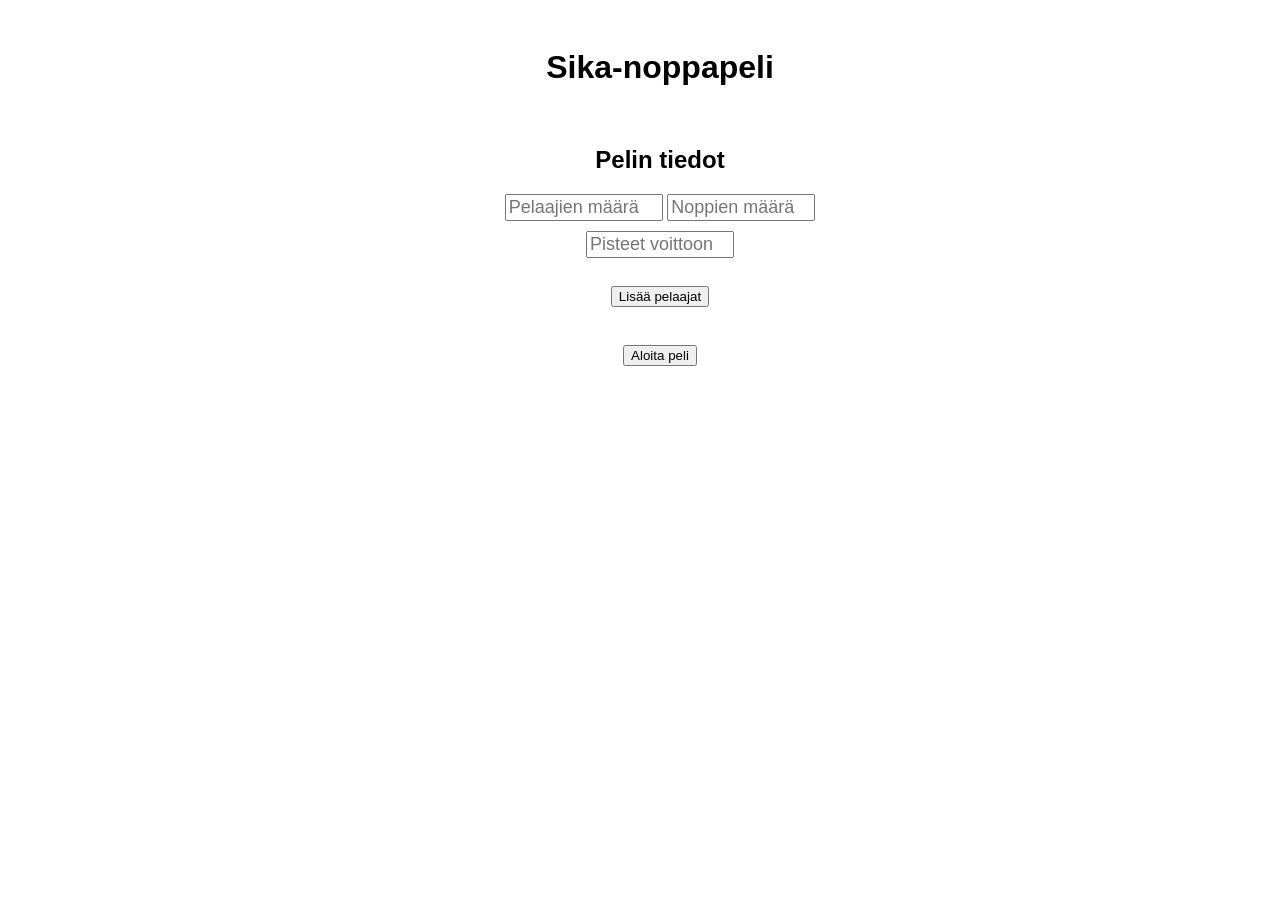
<file: index.html>
<!DOCTYPE html>
<html lang="en">
<head>
    <meta charset="UTF-8">
    <meta name="viewport" content="width=device-width, initial-scale=1.0">
    <title>Sika-noppapeli</title>
    <link rel="stylesheet" href="style.css">
</head>
<body>
    
    <div class="main-container">

        <h1>Sika-noppapeli</h1>
        <br>
        <h2>Pelin tiedot</h2>

        <div class="game-info" id="gameContainer">

            <div>
            <input type="number" id="playerCount" class="player-count" 
                placeholder="Pelaajien määrä" min="2" max="10">
            <input type="number" id="diceCount" class="dice-count" 
                placeholder="Noppien määrä" min="1" max="2">
            </div>
            <input type="number" id="winningScore" class="winning-score" 
                placeholder="Pisteet voittoon" min="10" max="1000">
            
            <br>
            
            <button id="addPlayersButton" class="add-players-button">Lisää pelaajat</button>

            <br>

            <div id="playersContainer" class="players-container">
            </div>
            
            

        </div>

        <div class="start-game-container" id="startGameContainer">
            <button id="startGameButton" class="start-game-button">Aloita peli</button>
        </div>



    </div>

    <script src="main.js"></script>
</body>
</html>
</file>
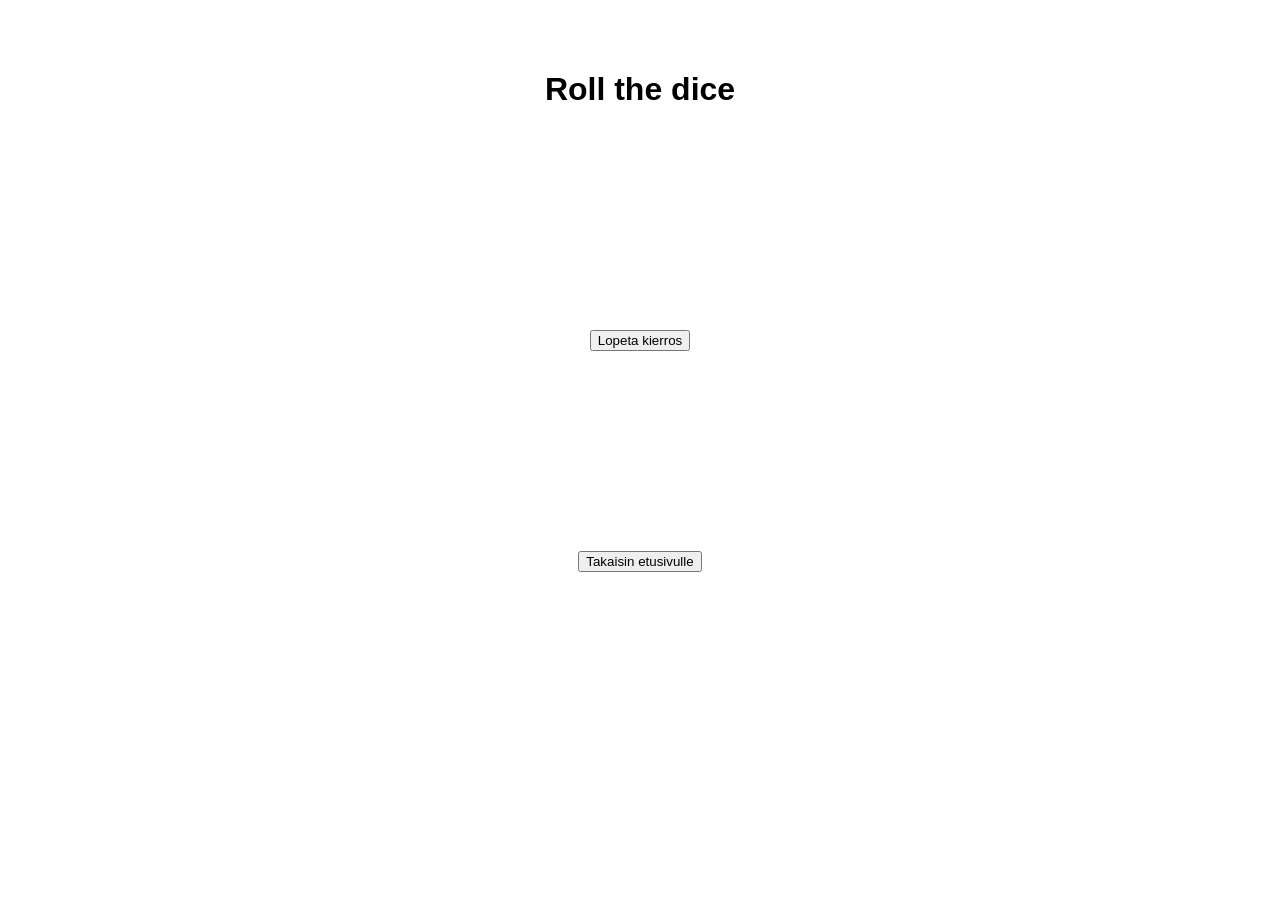
<file: game.html>
<!DOCTYPE html>
<html lang="en">
<head>
    <meta charset="UTF-8">
    <meta name="viewport" content="width=device-width, initial-scale=1.0">
    <title>Sika-noppapeli</title>
    <link rel="stylesheet" href="style.css">
</head>


<body class="game-body">

    <div id="overlay" class="overlay" hidden>
        <div class="overlay-content">
            <h2>Game over!</h2>
            <p id="winnerText">Player  wins!</p>
            <button id="closeOverlay">Continue</button>
        </div>
    </div>

    <h1>Roll the dice</h1>

    <div class="dice-container" id="diceContainer">
        
    </div>

    <div class="end-turn-container" id="endTurnContainer">
        <button id="endTurnButton" class="end-turn-button">Lopeta kierros</button>
    </div>

    <div class="game-container" id="gameContainer">
        
    </div>

    <button id="toLobby">Takaisin etusivulle</button>
    
    <script src="game.js"></script>
</body>
</html>
</file>
<file: style.css>
body{
    font-family: sans-serif, Arial, Helvetica;
}

.main-container {
    width: 100%;
    text-align: center;
    padding: 20px;
}

.game-info {
    display: flex;
    flex-direction: column;
    align-items: center;
}

.player-count{
    font-size: 18px;
    margin-bottom: 10px;
    width: 15ch;
}

.dice-count{
    font-size: 18px;
    margin-bottom: 10px;
    width: 14ch;
}

.winning-score{
    font-size: 18px;
    margin-bottom: 10px;
    width: 14ch;
}

.players-container {
    display: flex;
    flex-wrap: wrap;
    justify-content: center;
    gap: 5px;
    margin-bottom: 20px;
    max-width: 600px;
}

.dice {
    width: 100px;
    transition: transform 0.2s ease-in;
    transition: transform 0.5s ease-out;
}

.dice-container {
    display: flex;
    flex-direction: column;
    align-items: center;
    justify-content: center;
    gap: 20px;
}

.game-body {
    margin-top: 50px;
    display: flex;
    justify-content: center;
    align-items: center;
    flex-direction: column;
    gap: 100px;
}

.game-container{
    display: flex;
    gap: 100px;
}

.player{
    text-align: center;
}


.overlay {
    position: fixed;
    inset: 0;
    z-index: 1000;

    background: rgba(0, 0, 0, 0.4);
    backdrop-filter: blur(8px);

    display: flex;
    justify-content: center;
    align-items: center;
}

.overlay[hidden] {
    display: none;
}

.overlay-content {
    color: white;
    text-align: center;
}
</file>
